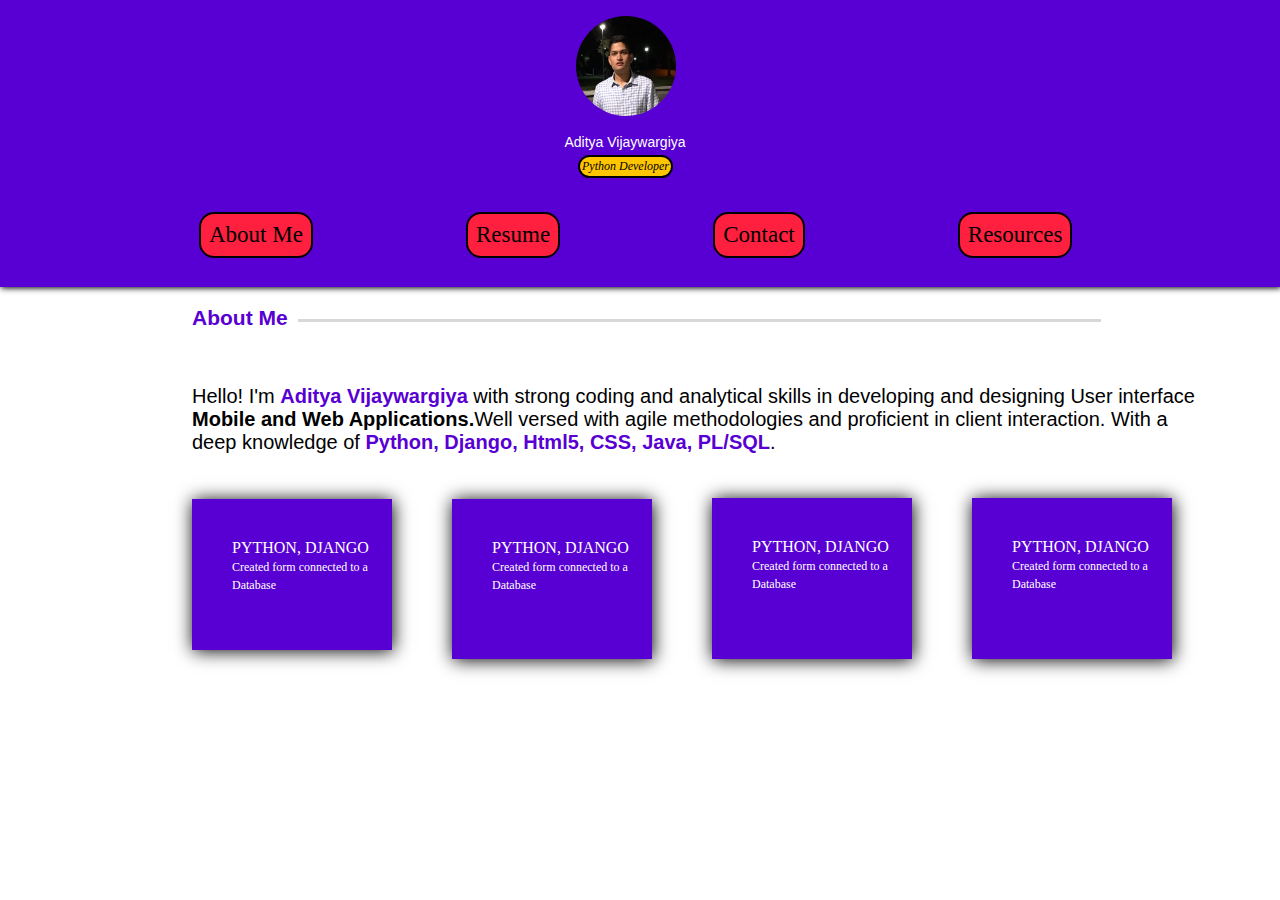
<file: index.html>
<!DOCTYPE html>
<html lang="en">
    <head>
        <meta charset="UTF-8">
        
        <title>Aditya Vijaywargiya</title>
		<link rel="stylesheet" href="css/new3.css">
		
    </head>
    <body>
    <div class="a">
	<img src="img/adi.jpg" class="tag"><br>
	<p id="demo">Aditya Vijaywargiya</p>
    <ul class="skills">
        <li><em>Python Developer</em></li>
    </ul>
    <div class="list">
            <ul>
                <span style="margin-right: 12%"><li >About Me</li></span>
                <span style="margin-right: 12%"><li><a href="new4.html" type="button">Resume</a></li></span>
                <span style="margin-right: 12%"><li>Contact</li></span>
                <span ><li>Resources</li></span>
                
            </ul>

        </div>
	</div>

    <div>	
             
             <h5><span>About Me</span></h5> 
    </div>
<div id="para" >
<p>Hello! I'm <span style="color:rgb(88, 0, 211)"><b>Aditya Vijaywargiya</b></span> with strong coding and analytical skills in developing and designing User interface<br> <strong>Mobile and Web Applications.</strong>Well versed with agile methodologies and proficient in client interaction. With a<br> deep knowledge of <span style="color:rgb(88, 0, 211)"><b>Python, Django, Html5, CSS, Java, PL/SQL</b></span>.</p>
</div >
<div class="box1">
	<p style="padding: 40px; padding-right: 10px; color: white;">PYTHON, DJANGO <span style="font-size: 12px; ">Created form connected to a Database</span></p>
    <div class="box2">
    <p  style="padding: 40px; padding-right: 10px; color: white;">PYTHON, DJANGO <span style="font-size: 12px; ">Created form connected to a Database</span></p>
    </div>
    <div class="box3">
    <p  style="padding: 40px; padding-right: 10px; color: white;">PYTHON, DJANGO <span style="font-size: 12px; ">Created form connected to a Database</span></p>
    </div>
    <div class="box4">
    <p  style="padding: 40px; padding-right: 10px; color: white;">PYTHON, DJANGO <span style="font-size: 12px; ">Created form connected to a Database</span></p>
    </div>
</div>

	</body>
</html>
</file>
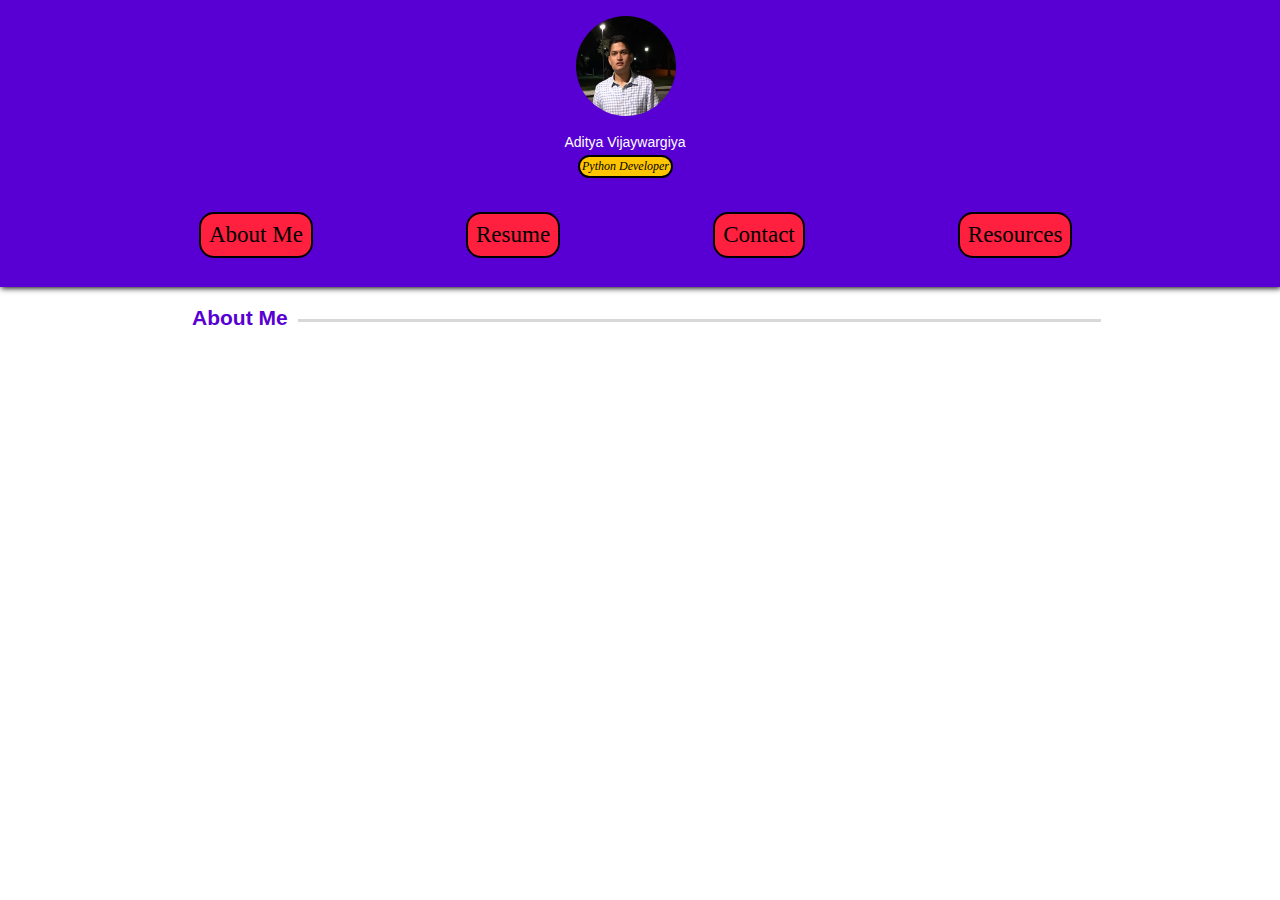
<file: new4.html>
<!DOCTYPE html>
<html lang="en">
    <head>
        <meta charset="UTF-8">
        
        <title>Aditya Vijaywargiya</title>
		<link rel="stylesheet" href="css/new3.css">
		
    </head>
    <body>
    <div class="a">
	<img src="img/adi.jpg" class="tag"><br>
	<p id="demo">Aditya Vijaywargiya</p>
    <ul class="skills">
        <li><em>Python Developer</em></li>
    </ul>
    <div class="list">
            <ul>
                <span style="margin-right: 12%"><li><a href="index.html" type="button">About Me</a></li></span>
                <span style="margin-right: 12%"><li>Resume</li></span>
                <span style="margin-right: 12%"><li>Contact</li></span>
                <span ><li>Resources</li></span>
                
            </ul>

        </div>
	</div>

    <div>	
             
             <h5><span>About Me</span></h5> 
    </div>

	
	</body>
</html>
</file>
<file: css/new3.css>
body{
	padding:0;
	margin:0;
	border: 0;
}
img.tag{
	
    background-repeat: no-repeat;
    background-position: right;
    border-radius: 50%;
    width: 100px;
    height: 100px; 
    margin-left: 45%;
    
}
div.a{
	background-color: rgb(88, 0, 211);
	padding-top: 16px;
	padding-bottom: 1%;
	box-shadow: 1px 1px 6px;
}
#demo{
	text-align: center;
	padding-right: 30px;
	font-family: arial;
	font-size: 14px;
	color:white;
	margin-bottom: 0;
}
.skills {
	padding-right: 30%;
	margin-left: 39.3%;
	margin-top: 5px;
}
.skills li {

    background-color: rgb(255, 198, 0);
    display: inline-block;
    padding: 2px;
    margin-left: 35px;
    text-align: center;
    border: 2px solid black;
    font-family: verdana;
    font-size: 12px;
    border-radius: 15px;
    color : black ;
    transition: background-color 0.4s, color 0.4s, transform 0.6s;


}
.skills li:hover {
    background-color:#708090;
    color: white;
    cursor: default;
    transform: scale(1.1);
}
.list {
	padding-right: 10%;
	margin-left: 10%;
	margin-top: 34px;

}
.list li {

    background-color: rgb(255, 31, 62);
    display: inline-block;
    padding: 8px;
    margin-left: 31px;
    text-align: center;
    border: 2px solid black;
    font-family: verdana;
    font-size: 23px;
    border-radius: 15px;
    color : black ;
    transition: background-color 0.4s, color 0.4s, transform 0.6s;


}
.list li:hover {
    background-color:rgb(255, 165, 72);
    color: white;
    cursor: default;
    transform: scale(1.1);
}
h5 {
   width: 71%; 
   text-align: left; 
   border-bottom: 3px solid #D8D8D8; 
   line-height: 0.1em;
   margin:30px;
   margin-left: 15%; 
   font-size: 21px;
   font-family: arial;
   color: rgb(88, 0, 211);

} 

h5 span { 
    background:#fff; 
    margin-right: 10px; 
    padding-right: 10px;

}
a{
	text-decoration: none;
	color: black;
}
#para{
	margin-left: 15%;
	padding-top: 1%;
	font-size: 20px;
	font-family: arial;
}
.box1{
	width: 200px;
	height: 21px;
	background-color: rgb(88, 0, 211);
	padding-bottom: 10.2%;
	margin-top:45px;
	margin-bottom: 0;
	margin-left: 15%;
	margin-right: 0;
	box-shadow: 1px 1px 17px;

}
.box2{
	width: 200px;
	height: 140px;
	background-color: rgb(88, 0, 211);
	padding-bottom: 10.2%;
	margin-top:-75%;
	margin-bottom: 0;
	margin-left: 130%;
	margin-right: 0;
	box-shadow: 1px 1px 17px;

}
.box3{
	width: 200px;
	height: 140.7px;
	background-color: rgb(88, 0, 211);
	padding-bottom: 10.2%;
	margin-top:-88.5%;
	margin-bottom: 0;
	margin-left: 260%;
	margin-right: 0;
	box-shadow: 1px 1px 17px;

}
.box4{
	width: 200px;
	height: 141px;
	background-color: rgb(88, 0, 211);
	padding-bottom: 10.2%;
	margin-top:-88.7%;
	margin-bottom: 0;
	margin-left: 390%;
	margin-right: 0;
	box-shadow: 1px 1px 17px;

}
</file>
